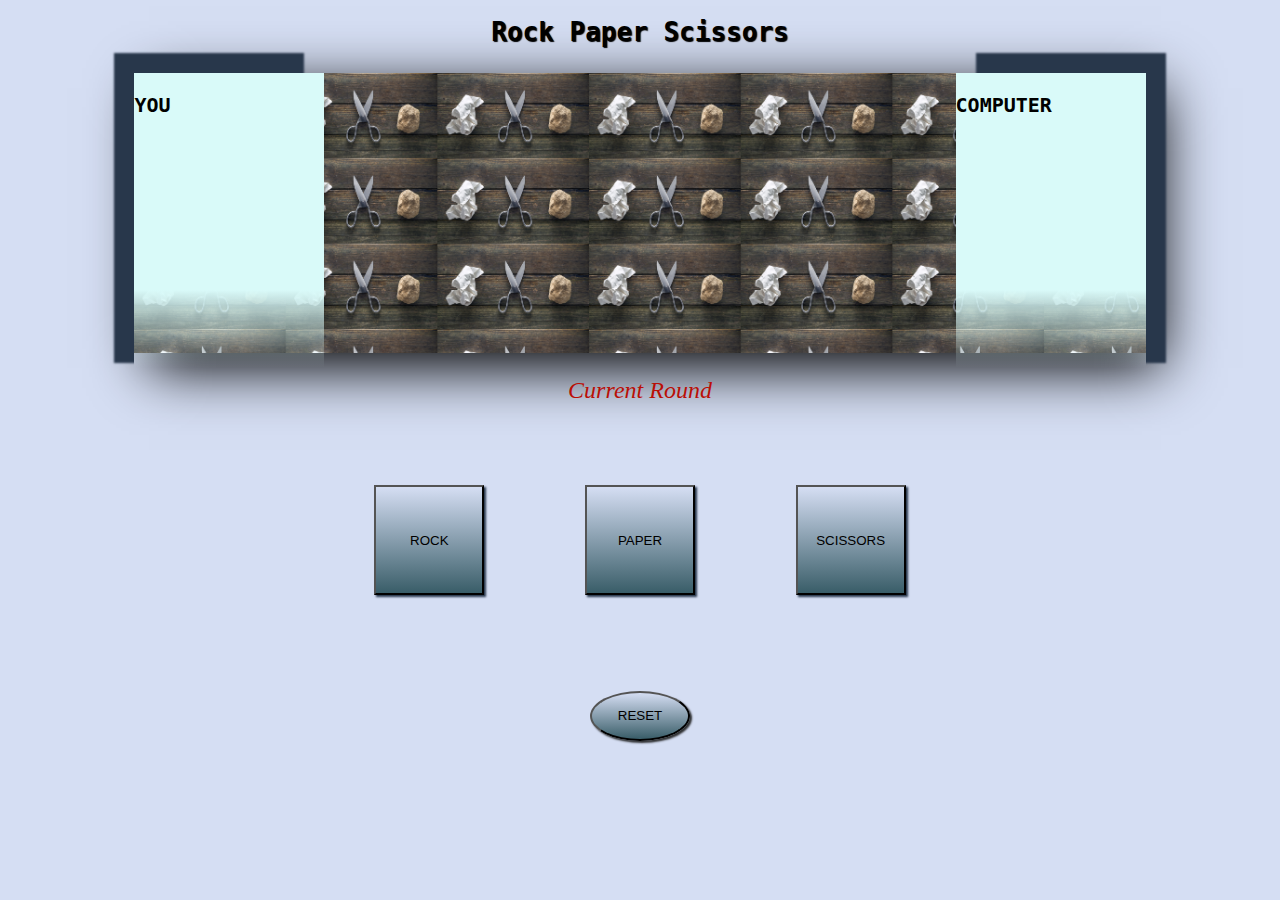
<file: index.html>
<!DOCTYPE html>
<html>
<head>
    <meta charset ="UTF-8">
    <link rel="stylesheet" href="rpsCSS.css">
    <script src="rock_paper_scissors.js" defer></script>
    <title>Rock Paper Scissors</title>
</head>
<body>
    <h1>Rock Paper Scissors</h1>
    <div id=containercountbox>
        <div id="hcountbox">
            <div id="displayplayer"></div>
              <p id="hScore">YOU</p>
        </div>
        <div id="ccountbox">
            <div id="displaycomputer"></div>
            <p id="cScore">COMPUTER</p>
        </div>
    </div>
  <div id=main2>
    <p id="round">Current Round</p>
    <div id="displayoutcome"></div>
    <div id="buttondiv">
        <button id="rock" class="playbuttons">ROCK</button>
        <button id="paper" class="playbuttons">PAPER</button>
        <button id="scissors" class="playbuttons">SCISSORS</button>
    </div>
    <div id="gamefinishedContainer">
        <div id="gamefinished" class="call"></div>
    </div>
    <div id="startcontainer">
        <button id="start">RESET</button>
    </div>
  </div>
</body>
</html>
</file>
<file: rpsCSS.css>
body {
  background-color: #d5def3;
  /*background-color:#8fcff2;*/
  /*background-color: rgb(101, 152, 175);*/
  /*background: linear-gradient(45deg, red 0 50%, blue 50% 100%);*/
  /*background-image: url("rps.image.png");*/
  /*background:linear-gradient(to right, #c9e9f5 20%, #bae5f5 20% 40%,
    #a7def2 40% 60%, #94d3eb 60% 80%, #56b7db 80%);*/
  /*background:linear-gradient(75deg, #c9e9f5 19%, #bae5f5 22% 38%,
      #a7def2 40% 57%, #94d3eb 62% 78%, #56b7db 83%);*/
  /*background:radial-gradient(red 2%, yellow 5% 10%, #1e90ff 75% 85%);*/
  /*background:conic-gradient(red 2%, yellow 5% 10%, #1e90ff 75% 85%);*/
}

h1{
  text-align: center;
  font-family: monospace;
  text-shadow: 1px 1px 1px;
}
#containercountbox{
  display:flex;
  justify-content:space-between;
  margin-top: 2%;
  margin-left: 10%;
  margin-right: 10%;
  width: 80%;
  height: 280px;
  box-shadow: 15px 15px 55px black;
  background-image: url("rps.image.png");
  background-size: 15%;
}
                        /*media queries for containerbox elements. Mobile version*/
                                                @media screen and (min-height: 1500px){
                                                  #containercountbox{
                                                    height:560px;
                                                  }
                                                }
                                                @media screen and (min-height: 1500px){
                                                    div#hcountbox{
                                                    height:620px;
                                                    width:210px;
                                                    font-size: 45px;

                                                  }
                                                }
                                                @media screen and (min-height: 1500px){
                                                  div#ccountbox{
                                                    height:620px;
                                                    width:210px;
                                                    font-size: 45px;
                                                  }
                                                }

  #hcountbox{
      order:1;
      width: 190px;
      min-width: 140px;
      height:310px;
      font-size: 20px;
      font-weight: bolder;
      font-family: monospace;
      box-shadow: -20px -20px 2px rgb(40, 55, 75);
      background:linear-gradient(#d9faf9 70%,transparent 95%);
  }

  #ccountbox{
      order:5;
      width: 190px;
      min-width: 140px;
      height:310px;
      font-size: 20px;
      font-weight: bolder;
      font-family: monospace;
      box-shadow: 20px -20px 2px rgb(40, 55, 75);
      background:linear-gradient(#d9faf9 70%,transparent 95%);
  }
                                  /*media queries for bottom half. Mobile */
                                                @media screen and (min-height: 1500px){
                                                  #main2 > *{
                                                    margin-top: 10%;
                                                    height:100px;
                                                  }
                                                }
                                                @media screen and (min-height:1500px){
                                                  div#buttondiv{
                                                    width:100%;
                                                    margin-left: 0%;
                                                  }
                                                }
                                                @media screen and (min-height: 1500px){
                                                  button.playbuttons{
                                                    height:200px;
                                                    width: 200px;
                                                  }
                                                }
                                                @media screen and (min-height: 1500px){
                                                  button#start{
                                                    height:100px;
                                                    width: 200px;
                                                  }
                                                }
                                                @media screen and (min-height: 1500px){
                                                  div#displayoutcome{
                                                    font-size: 50px;
                                                  }
                                                }
                                                @media screen and (min-height: 1500px){
                                                  p#round{
                                                    font-size: 50px;
                                                  }
                                                }
                                                @media screen and (min-height: 1500px){
                                                  div#gamefinished{
                                                    font-size: 50px;
                                                  }
                                                }
#round{
    text-align: center;
    font-size:x-large;
    font-style: italic;
    color:#ba0f06;
    animation-name: round;
    animation-duration:4s;
    animation-iteration-count: infinite;
}
                            @keyframes round{
                              0%{color:#ba0f06;}
                              50%{color: black;}
                              100%{color:#ba0f06}
                            }
#displayoutcome{
  height: 45px;
  width:100%;
  text-align: center;
  font-size: 30px;
  font-weight: bolder;
  font-family: walsheim;
}

#buttondiv{
  display:flex;
  justify-content: space-around;
  flex-wrap: wrap;
  height: 180px;
  width:50%;
  margin-top: none;
  margin-left:25%;
  margin-right:25%;
  margin-bottom: 3%;
}
  .playbuttons{
      width:110px;
      height:110px;
      margin-top:2%;
      box-shadow: 2px 2px 2px rgb(40, 55, 75);
      background:linear-gradient(transparent,rgb(57, 93, 104));
  }
  .playbuttons:hover{
    background: linear-gradient(transparent, lightblue);
    box-shadow: 3px 3px 5px black;
  }

  #gamefinished {
      text-align: center;
      font-size:40px;
      font-family:walsheim;
      font-weight: bolder;
  }
#startcontainer{
  display:flex;
  justify-content: center;
}
  #start{
      width: 100px;;
      height: 50px;
      margin-top:none;
      border-radius: 60%;
      box-shadow: 2px 2px 2px rgb(47, 48, 49);
      background:linear-gradient(transparent,rgb(57, 93, 104));
  }
  #start:hover{
    box-shadow: 3px 3px 5px black;
    background:linear-gradient(transparent, lightblue);
  }


                                        @media screen and (max-width: 900px){
                                          #buttondiv {
                                            height:220px;
                                          }
                                        }
                                        @media screen and (max-width: 900px){
                                          #displayoutcome{
                                            height:100px;
                                          }
                                        }
</file>
